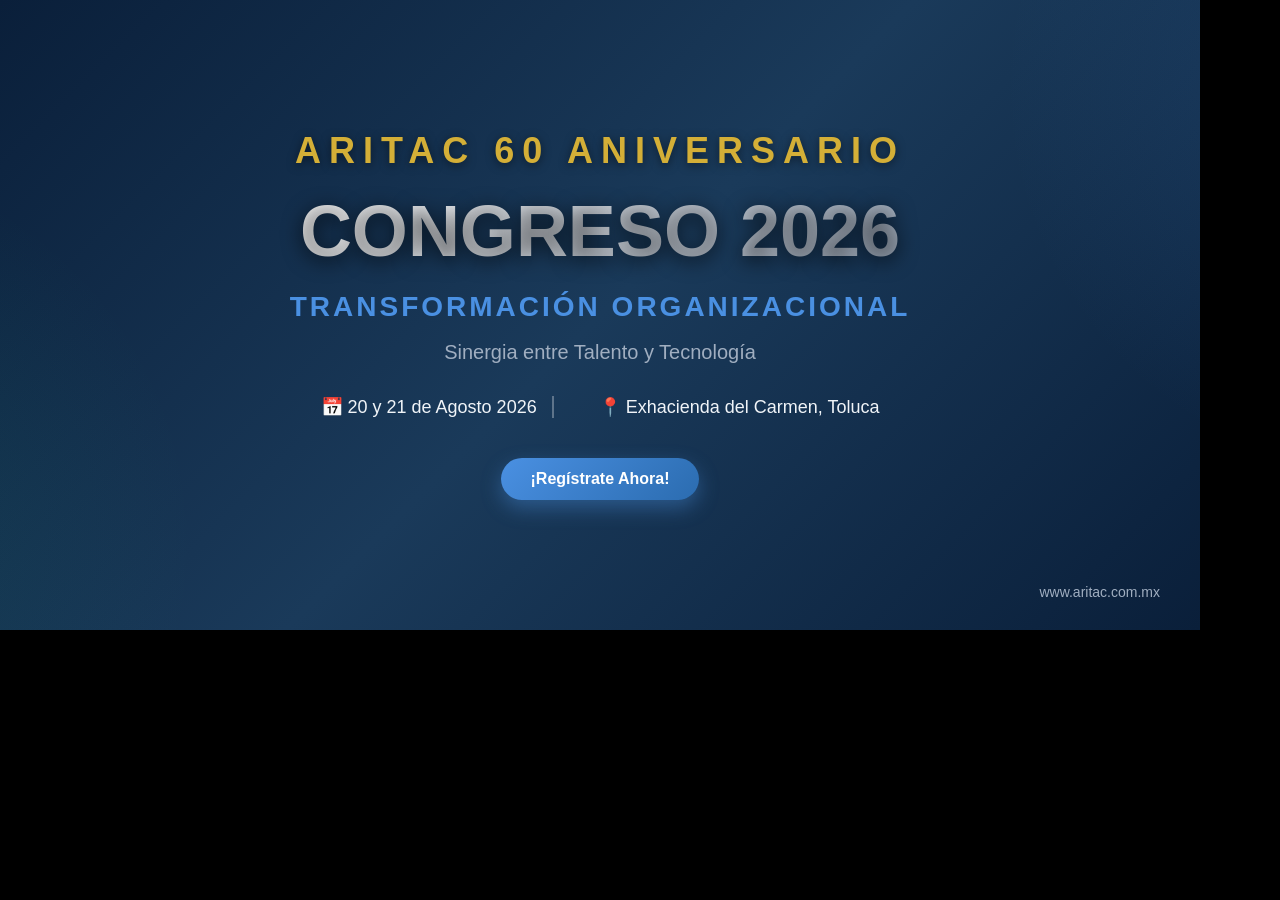
<file: og-image.html>
<!DOCTYPE html>
<html lang="es">
<head>
    <meta charset="UTF-8">
    <meta name="viewport" content="width=device-width, initial-scale=1.0">
    <title>ARITAC Congreso 2026 - OG Image Generator</title>
    <style>
        * {
            margin: 0;
            padding: 0;
            box-sizing: border-box;
        }

        body {
            font-family: 'Arial', sans-serif;
            background: #000;
        }

        .og-container {
            width: 1200px;
            height: 630px;
            background: linear-gradient(135deg, #0a1f3a 0%, #1a3a5a 50%, #0a1f3a 100%);
            display: flex;
            flex-direction: column;
            justify-content: center;
            align-items: center;
            padding: 60px;
            position: relative;
            overflow: hidden;
        }

        .og-container::before {
            content: '';
            position: absolute;
            top: -50%;
            right: -50%;
            width: 800px;
            height: 800px;
            background: radial-gradient(circle, rgba(74, 144, 226, 0.15) 0%, transparent 70%);
            border-radius: 50%;
        }

        .og-container::after {
            content: '';
            position: absolute;
            bottom: -50%;
            left: -50%;
            width: 800px;
            height: 800px;
            background: radial-gradient(circle, rgba(32, 201, 151, 0.1) 0%, transparent 70%);
            border-radius: 50%;
        }

        .og-content {
            position: relative;
            z-index: 2;
            text-align: center;
            color: white;
        }

        .og-logo {
            font-size: 36px;
            font-weight: bold;
            letter-spacing: 8px;
            margin-bottom: 20px;
            color: #d4af37;
            text-shadow: 0 2px 10px rgba(0, 0, 0, 0.5);
        }

        .og-title {
            font-size: 72px;
            font-weight: 900;
            margin-bottom: 20px;
            line-height: 1.1;
            text-shadow: 0 4px 20px rgba(0, 0, 0, 0.7);
            background: linear-gradient(135deg, #ffffff 0%, #a0aec0 100%);
            -webkit-background-clip: text;
            -webkit-text-fill-color: transparent;
            background-clip: text;
        }

        .og-subtitle {
            font-size: 28px;
            color: #4a90e2;
            margin-bottom: 15px;
            font-weight: 600;
            letter-spacing: 3px;
        }

        .og-tagline {
            font-size: 20px;
            color: #a0aec0;
            margin-bottom: 30px;
            max-width: 800px;
            line-height: 1.4;
        }

        .og-date-location {
            display: flex;
            justify-content: center;
            gap: 30px;
            font-size: 18px;
            color: #f0f4f8;
            margin-bottom: 20px;
            flex-wrap: wrap;
        }

        .og-date-location span {
            padding: 0 15px;
            border-right: 2px solid rgba(255, 255, 255, 0.3);
        }

        .og-date-location span:last-child {
            border-right: none;
        }

        .og-cta {
            display: inline-block;
            padding: 12px 30px;
            background: linear-gradient(135deg, #4a90e2 0%, #2b6cb0 100%);
            color: white;
            border-radius: 25px;
            font-size: 16px;
            font-weight: 600;
            margin-top: 20px;
            box-shadow: 0 8px 20px rgba(74, 144, 226, 0.4);
        }

        .og-website {
            position: absolute;
            bottom: 30px;
            right: 40px;
            font-size: 14px;
            color: #a0aec0;
        }
    </style>
</head>
<body>
    <div class="og-container">
        <div class="og-content">
            <div class="og-logo">ARITAC 60 ANIVERSARIO</div>
            <div class="og-title">CONGRESO 2026</div>
            <div class="og-subtitle">TRANSFORMACIÓN ORGANIZACIONAL</div>
            <div class="og-tagline">Sinergia entre Talento y Tecnología</div>
            
            <div class="og-date-location">
                <span>📅 20 y 21 de Agosto 2026</span>
                <span>📍 Exhacienda del Carmen, Toluca</span>
            </div>

            <div class="og-cta">¡Regístrate Ahora!</div>
        </div>

        <div class="og-website">www.aritac.com.mx</div>
    </div>

    <script>
        // Captura la pantalla como imagen PNG
        setTimeout(() => {
            // Este script está diseñado para ser capturado con herramientas como:
            // - html2canvas
            // - Puppeteer
            // - Playwright
            console.log('OG Image ready for capture');
        }, 500);
    </script>
</body>
</html>
</file>
